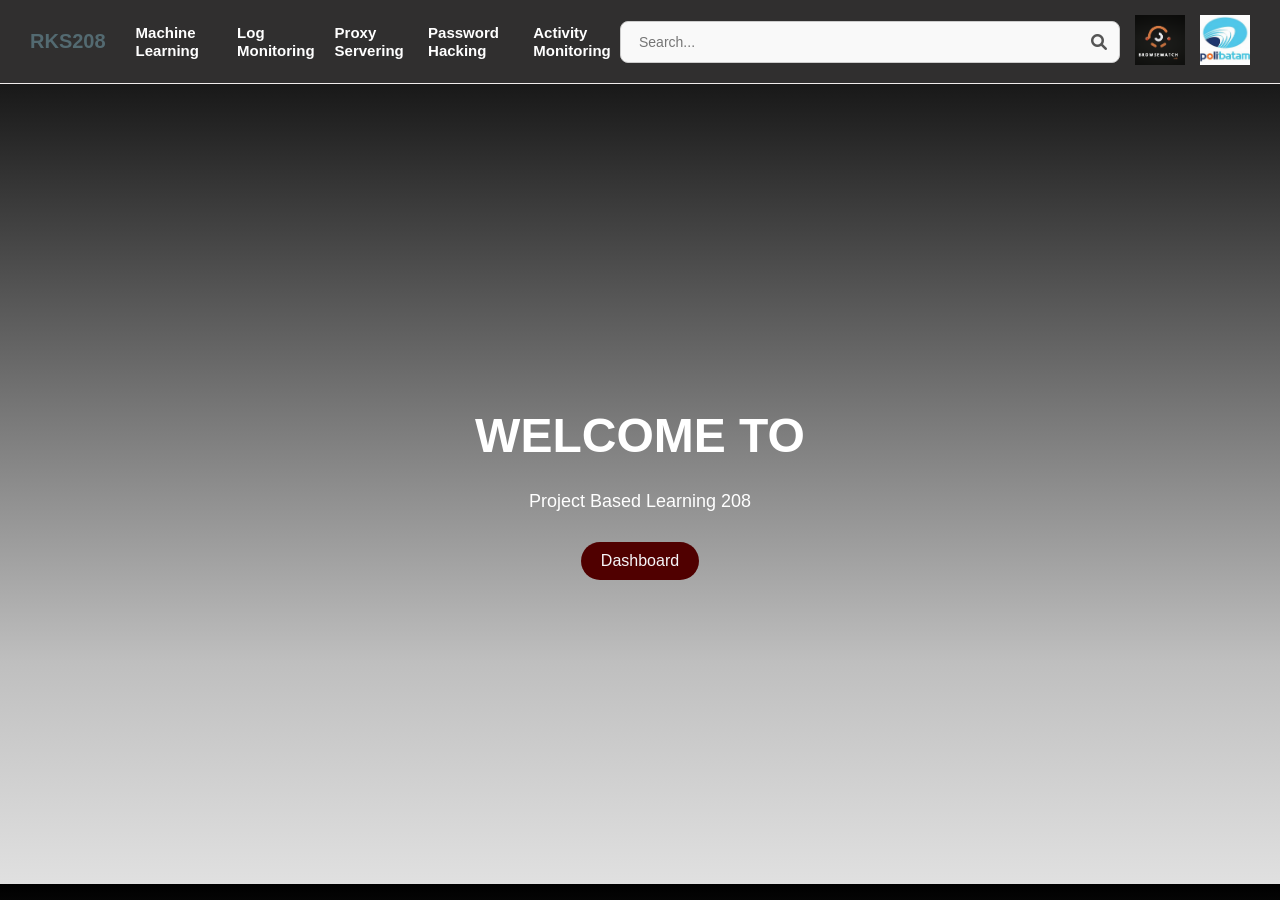
<file: BrowseWatchLab-main/first_page/index.html>
<!DOCTYPE html>
<html lang="en">
<head>
  <meta charset="UTF-8" />
  <meta name="viewport" content="width=device-width, initial-scale=1.0" />
  <title>PBL208</title>
  <link rel="stylesheet" href="style.css" />
  <script src="https://code.jquery.com/jquery-3.7.1.min.js"></script>
  <link rel="stylesheet" href="https://cdnjs.cloudflare.com/ajax/libs/font-awesome/6.0.0-beta3/css/all.min.css">
</head>
<body>
  <header class="navbar">
    <div class="nav-left">
      <strong class="brand">RKS208</strong>
      <nav>
        <ul>
          <li><a href="#">Machine Learning</a></li>
          <li><a href="#">Log Monitoring</a></li>
          <li><a href="#">Proxy Servering</a></li>
          <li><a href="#">Password Hacking</a></li>
          <li><a href="#">Activity Monitoring</a></li>
        </ul>
      </nav>
    </div>
    <div class="nav-right">
      <div class="search-wrapper">
        <input type="text" class="search-input" placeholder="Search..." />
        <i class="fa fa-search"></i>
      </div>
      <button class="icon-btn">
        <img src="images/pbl.png" alt="pbl" class="rounded-icon" />
      </button>
      <button class="icon-btn">
        <img src="images/logo.png" alt="logo" class="rounded-icon" />
      </button>
  </header>

  <main class="main-content">
    <h1>WELCOME TO</h1>
    <p>Project Based Learning 208</p>
    <div class="buttons">
      <button class="btn btn-primary">Dashboard</button>
    </div>
  </main>

  <script>
    function searchTable() {
      const input = document.querySelector(".search-input").value.toLowerCase();
      const items = document.querySelectorAll("nav ul li a");
      items.forEach(item => {
        if (item.textContent.toLowerCase().includes(input)) {
          item.style.display = "inline-block";
        } else {
          item.style.display = "none";
        }
      });
    }
  </script>
</body>
</html>
</file>
<file: BrowseWatchLab-main/first_page/style.css>
* {
  box-sizing: border-box;
}

body {
  margin: 0;
  background: linear-gradient(to bottom, #000000, #404040, #808080, #bfbfbf, #e0e0e0);
  color: white;
  font-family: Arial, sans-serif;
}

.navbar {
  background-color: #302f2f;
  display: flex;
  justify-content: space-between;
  align-items: center;
  padding: 15px 30px;
  border-bottom: 1px solid #f0eded;
}

.nav-left {
  display: flex;
  align-items: center;
  gap: 30px;
}

.brand {
  font-size: 20px;
  color: #536a71;
  font-weight: bold;
}

nav ul {
  list-style: none;
  display: flex;
  gap: 20px;
  padding: 0;
  margin: 0;
}

nav ul li a {
  color: white;
  text-decoration: none;
  font-size: 15px;       
  font-weight: bold;     
  transition: color 0.3s ease;
}

nav ul li a:hover {
  color: #007BFF;
}

.nav-right {
  display: flex;
  align-items: center;
  gap: 15px;
}

.search-wrapper {
  display: flex;
  align-items: center;
  background-color: #f9f9f9;
  border: 1px solid #ccc;
  padding: 6px 12px;
  border-radius: 8px;
  width: 500px;
  transition: box-shadow 0.2s ease;
}
.search-wrapper:focus-within {
  box-shadow: 0 0 0 2px #007bff33;
}

.search-input {
  flex: 1;
  border: none;
  outline: none;
  background: transparent;
  font-size: 14px;
  color: #000;
  padding: 6px;
}

.search-wrapper i {
  color: #555;
  margin-left: 10px;
}

.icon-btn {
  background: none;
  border: none;
  padding: 0;
  cursor: pointer;
}

.rounded-icon {
  width: 50px; 
  height: 50px; 
  object-fit: cover;
  border: none;
  transition: 0.2s ease;
}
.rounded-icon:hover {
  transform: scale(1.05);
}

.main-content {
  display: flex;
  flex-direction: column;
  align-items: center;
  justify-content: center;
  height: calc(100vh - 100px);
  text-align: center;
}

h1 {
  font-size: 48px;
  margin: 20px 0 10px;
}

p {
  font-size: 18px;
  margin-bottom: 30px;
}

.buttons {
  display: flex;
  gap: 10px;
}

.btn {
  padding: 10px 20px;
  border: none;
  border-radius: 999px;
  font-size: 16px;
  cursor: pointer;
}

.btn-primary {
  background-color: #500000;
  color: #f6f5f8;
}

.btn-primary:hover {
  background-color: #7a0000;
}

.btn-secondary {
  background-color: #069129;
  color: #fff;
}
</file>
